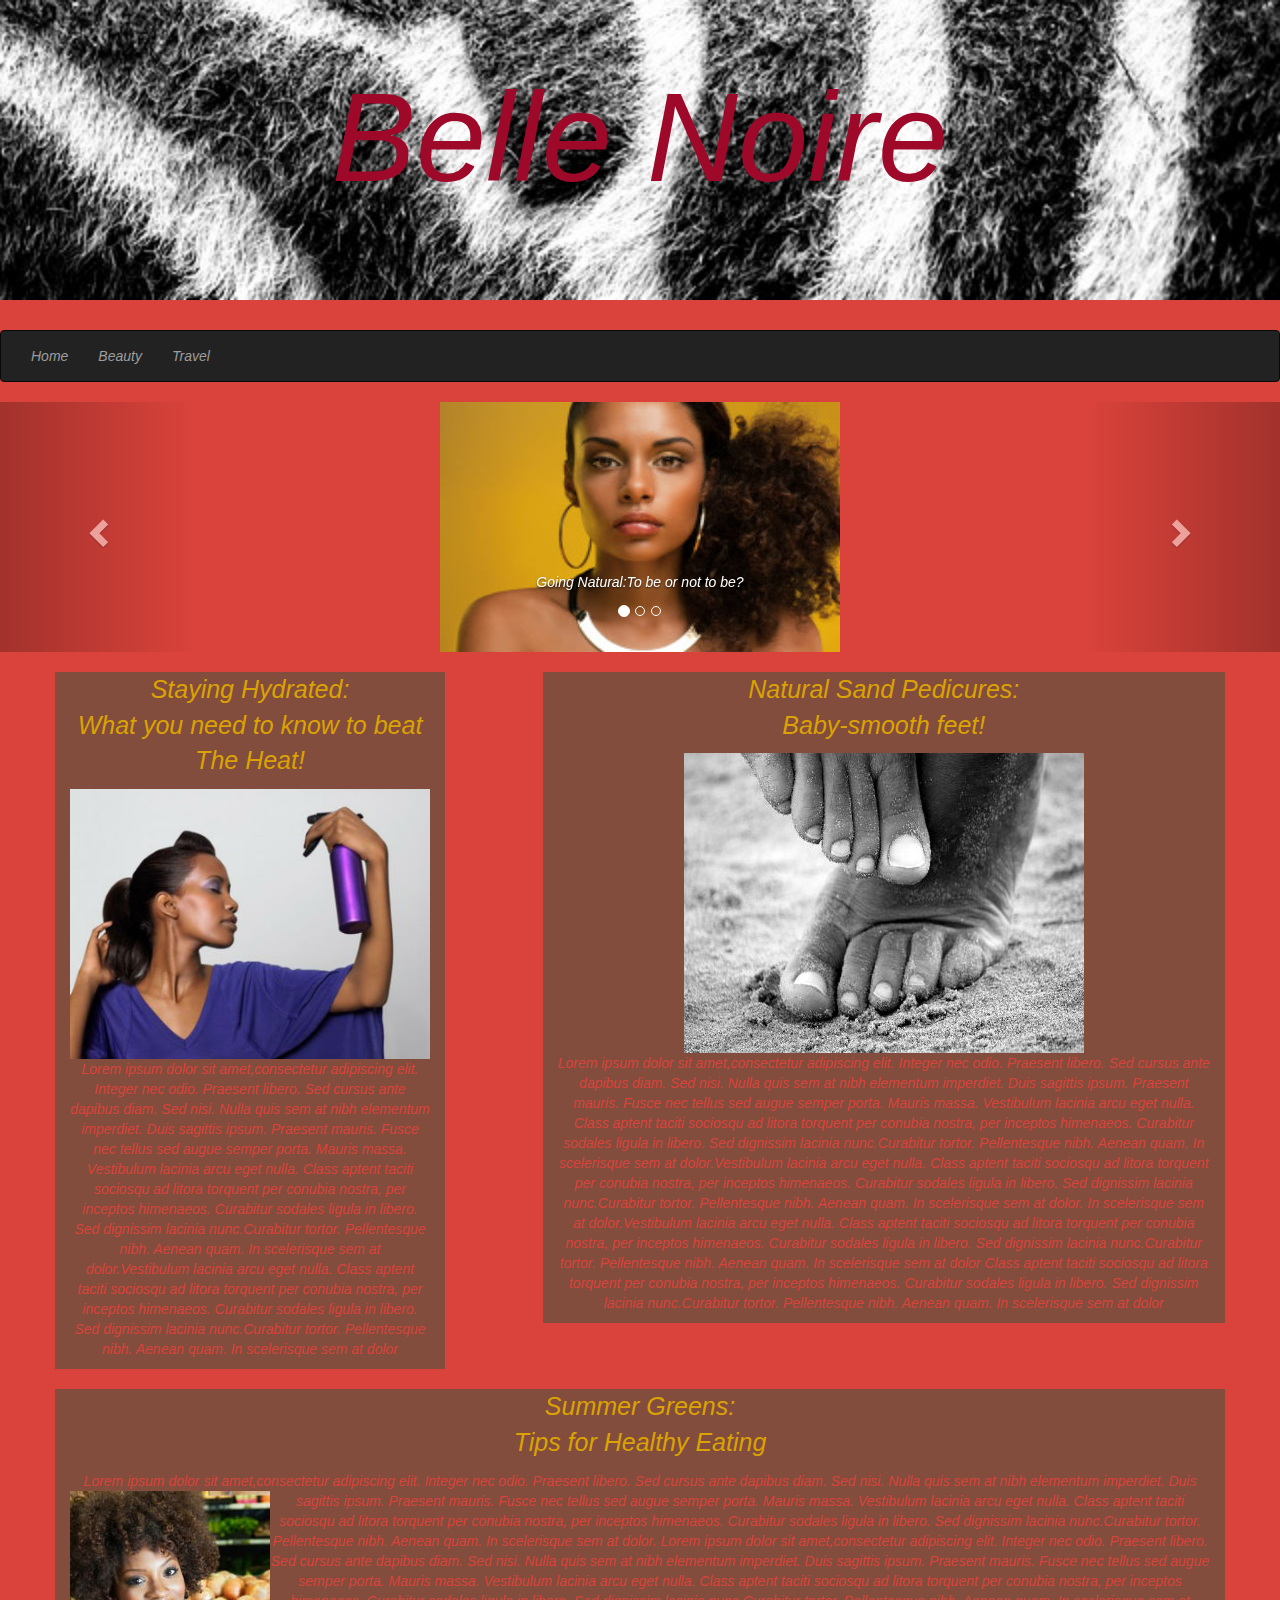
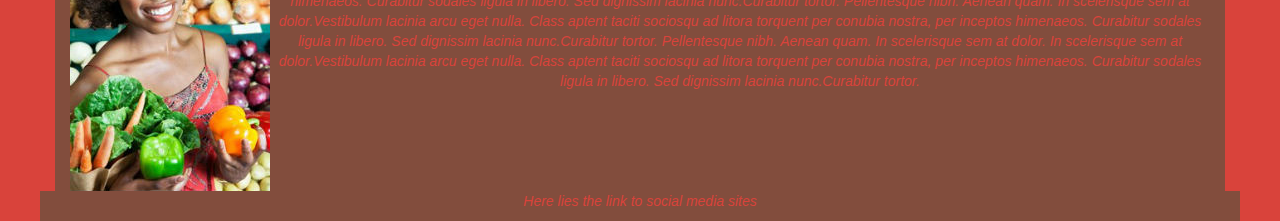
<file: index.html>
<!DOCTYPE html>
<html>
<head>
     <meta charset="utf-8"> 
     <meta http-equiv="X-UA-Compatible" content="IE=edge">
     <meta name="viewport" content="width=device-width,initial-scale=1">
     <link rel="stylesheet" href="https://maxcdn.bootstrapcdn.com/bootstrap/3.3.6/css/bootstrap.min.css">
     <link rel="stylesheet" href="One.css">
     <title></title>
</head>
<body class="Full">
     
    <div class="jumbotron"><i>Belle Noire<i></div>
    
    <nav class="navbar navbar-inverse navbar-fixed">
   <div class="navbar-header">
     <button type="button" class="navbar-toggle" data-toggle="collapse" data-target="#myNavbar">Menu</button> 
  </div>
                      
   <div class="collapse navbar-collapse" id="myNavbar">
       <ul class="nav navbar-nav">
           <li><a href="Index.html">Home</a></li>
           <li><a href="BeautyandFitness.html">Beauty</a></li>
           <li><a href="Travel.html">Travel</a></li>
       </ul>
   </div> 
  </nav>

       
       <div id="Lady" class="carousel slide" data-ride="carousel">
           
  <!-- Indicators -->
          <ol class="carousel-indicators">
             <li data-target="#Lady" data-slide-to="0" class="active"></li>
             <li data-target="#Lady" data-slide-to="1"></li>
             <li data-target="#Lady" data-slide-to="2"></li>
          </ol>


  <!-- Wrapper for slides -->
         <div class="carousel-inner">
            
          <div class="item active">
              <img src="img/C1.jpg" class="center-block" alt="C1">
              <div class="carousel-caption">
                  <p>Going Natural:To be or not to be?</p>
              </div>
           </div>
            <div class="item">
              <img src="img/C2.jpg" class="center-block" alt="C2">
              <div class="carousel-caption">
                  <p>Summer Beauty Secrets!</p>
              </div>
           </div>
           <div class="item">
              <img src="img/C3.jpg" class="center-block" alt="C3">
              <div class="carousel-caption">
                  <p>Ethiopia:8th Wonder of The World</p>
              </div>
           
          </div>
         </div>
         
      
  <!-- Left and right controls -->
  <a class="left carousel-control" href="#Lady" data-slide="prev">
    <span class="glyphicon glyphicon-chevron-left"></span>
    <span class="sr-only">Previous</span>
  </a>
  <a class="right carousel-control" href="#Lady" data-slide="next">
      
    <span class="glyphicon glyphicon-chevron-right"></span>
    <span class="sr-only">Next</span>
  </a>
  </div>

<br>

<div class="container">
    <div class="row">
        <div class="col-sm-4 Beauty"><p class="BH2">Staying Hydrated:<br>What you need to know to beat<br>The Heat!</p>
        <img src="img/H2.jpg" class="img-responsive center-block"/>
        <p>Lorem ipsum dolor sit amet,consectetur adipiscing elit. Integer nec odio. Praesent libero.
                 Sed cursus ante dapibus diam. Sed nisi. Nulla quis sem at nibh 
                 elementum imperdiet. Duis sagittis ipsum. Praesent mauris. Fusce
                 nec tellus sed augue semper porta. Mauris massa. Vestibulum lacinia 
                 arcu eget nulla. Class aptent taciti sociosqu ad litora torquent per
                 conubia nostra, per inceptos himenaeos. Curabitur sodales ligula in 
                 libero. Sed dignissim lacinia nunc.Curabitur tortor. Pellentesque 
                 nibh. Aenean quam. In scelerisque sem at dolor.Vestibulum lacinia 
                 arcu eget nulla. Class aptent taciti sociosqu ad litora torquent per
                 conubia nostra, per inceptos himenaeos. Curabitur sodales ligula in 
                 libero. Sed dignissim lacinia nunc.Curabitur tortor. Pellentesque 
                 nibh. Aenean quam. In scelerisque sem at dolor</p>
        </div>
        
        <div class="col-sm-7 col-sm-push-1 Beauty"><p class="BH2">Natural Sand Pedicures:<br>Baby-smooth feet!</p>
        <img src="img/H3.jpg" class="img-responsive center-block"/>
        <p>Lorem ipsum dolor sit amet,consectetur adipiscing elit. Integer nec odio. Praesent libero.
                 Sed cursus ante dapibus diam. Sed nisi. Nulla quis sem at nibh 
                 elementum imperdiet. Duis sagittis ipsum. Praesent mauris. Fusce
                 nec tellus sed augue semper porta. Mauris massa. Vestibulum lacinia 
                 arcu eget nulla. Class aptent taciti sociosqu ad litora torquent per
                 conubia nostra, per inceptos himenaeos. Curabitur sodales ligula in 
                 libero. Sed dignissim lacinia nunc.Curabitur tortor. Pellentesque 
                 nibh. Aenean quam. In scelerisque sem at dolor.Vestibulum lacinia 
                 arcu eget nulla. Class aptent taciti sociosqu ad litora torquent per
                 conubia nostra, per inceptos himenaeos. Curabitur sodales ligula in 
                 libero. Sed dignissim lacinia nunc.Curabitur tortor. Pellentesque 
                 nibh. Aenean quam. In scelerisque sem at dolor.
                 In scelerisque sem at dolor.Vestibulum lacinia 
                 arcu eget nulla. Class aptent taciti sociosqu ad litora torquent per
                 conubia nostra, per inceptos himenaeos. Curabitur sodales ligula in 
                 libero. Sed dignissim lacinia nunc.Curabitur tortor. Pellentesque 
                 nibh. Aenean quam. In scelerisque sem at dolor
                 Class aptent taciti sociosqu ad litora torquent per
                 conubia nostra, per inceptos himenaeos. Curabitur sodales ligula in 
                 libero. Sed dignissim lacinia nunc.Curabitur tortor. Pellentesque 
                 nibh. Aenean quam. In scelerisque sem at dolor</p>
        </div>
    </div>
  <br>  
  
    <div class="row">
        
      <div class="col-sm-12 Beauty"><p class="BH2">Summer Greens:<br>Tips for Healthy Eating</p>
        <p>Lorem ipsum dolor sit amet,consectetur adipiscing elit. Integer nec odio. Praesent libero.
                 Sed cursus ante dapibus diam. Sed nisi. Nulla quis sem at nibh 
                 elementum imperdiet. Duis sagittis ipsum. Praesent mauris. Fusce
                 nec tellus sed augue semper porta.
                 <img src="img/H1.jpg"class="img-responsive center-block" style="float:left"/>
                 Mauris massa. Vestibulum lacinia 
                 arcu eget nulla. Class aptent taciti sociosqu ad litora torquent per
                 conubia nostra, per inceptos himenaeos. Curabitur sodales ligula in 
                 libero. Sed dignissim lacinia nunc.Curabitur tortor. Pellentesque 
                 nibh. Aenean quam. In scelerisque sem at dolor.
                 Lorem ipsum dolor sit amet,consectetur adipiscing elit. Integer nec odio. Praesent libero.
                 Sed cursus ante dapibus diam. Sed nisi. Nulla quis sem at nibh 
                 elementum imperdiet. Duis sagittis ipsum. Praesent mauris. Fusce
                 nec tellus sed augue semper porta. Mauris massa. Vestibulum lacinia 
                 arcu eget nulla. Class aptent taciti sociosqu ad litora torquent per
                 conubia nostra, per inceptos himenaeos. Curabitur sodales ligula in 
                 libero. Sed dignissim lacinia nunc.Curabitur tortor. Pellentesque 
                 nibh. Aenean quam. In scelerisque sem at dolor.Vestibulum lacinia 
                 arcu eget nulla. Class aptent taciti sociosqu ad litora torquent per
                 conubia nostra, per inceptos himenaeos. Curabitur sodales ligula in 
                 libero. Sed dignissim lacinia nunc.Curabitur tortor. Pellentesque 
                 nibh. Aenean quam. In scelerisque sem at dolor.
                 In scelerisque sem at dolor.Vestibulum lacinia 
                 arcu eget nulla. Class aptent taciti sociosqu ad litora torquent per
                 conubia nostra, per inceptos himenaeos. Curabitur sodales ligula in 
                 libero. Sed dignissim lacinia nunc.Curabitur tortor.
                 </p>
        </div>
    
    
        <div class="row">
            <div class="col-sm-12 Beauty"><p>Here lies the link to social media sites</p></div>
        </div>
    
</div>

      <script src="https://ajax.googleapis.com/ajax/libs/jquery/1.11.3/jquery.min.js"></script>
    <script src="https://maxcdn.bootstrapcdn.com/bootstrap/3.3.6/js/bootstrap.min.js"></script>
</body>
</html>
</file>
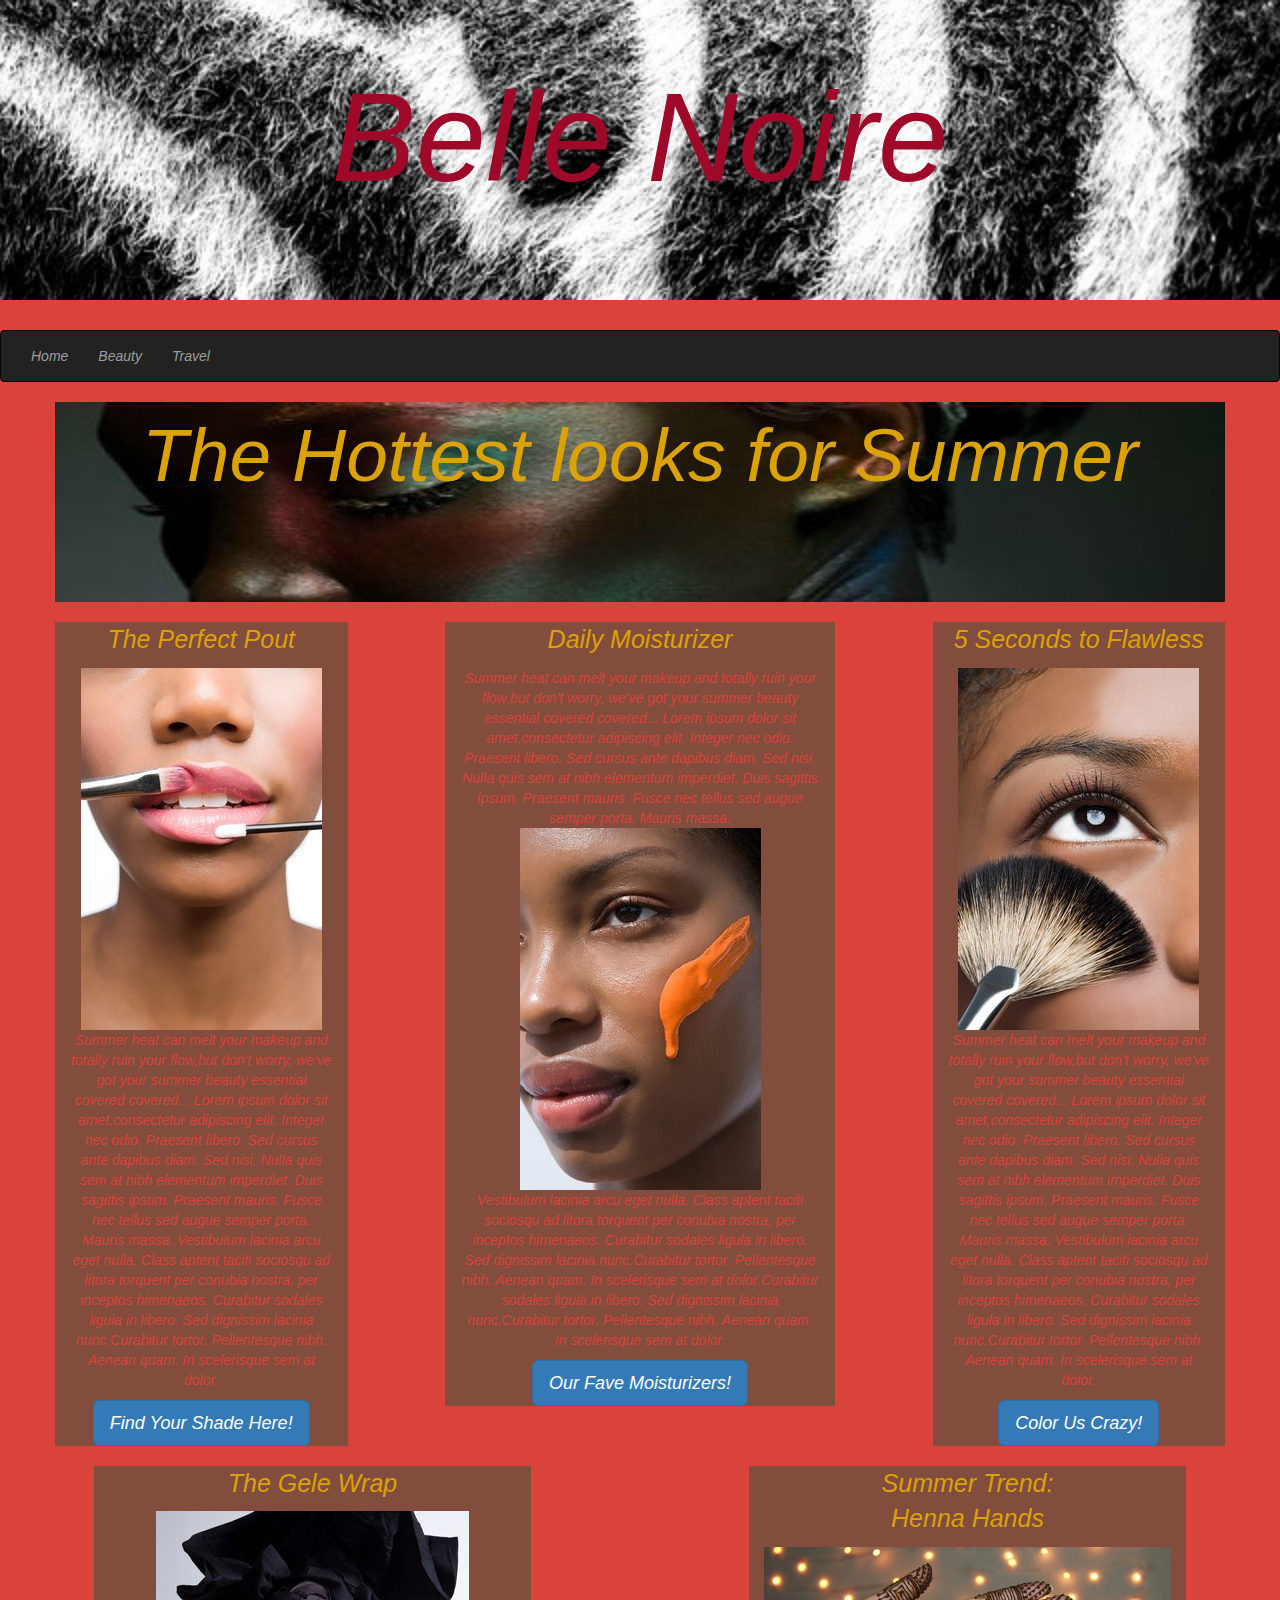
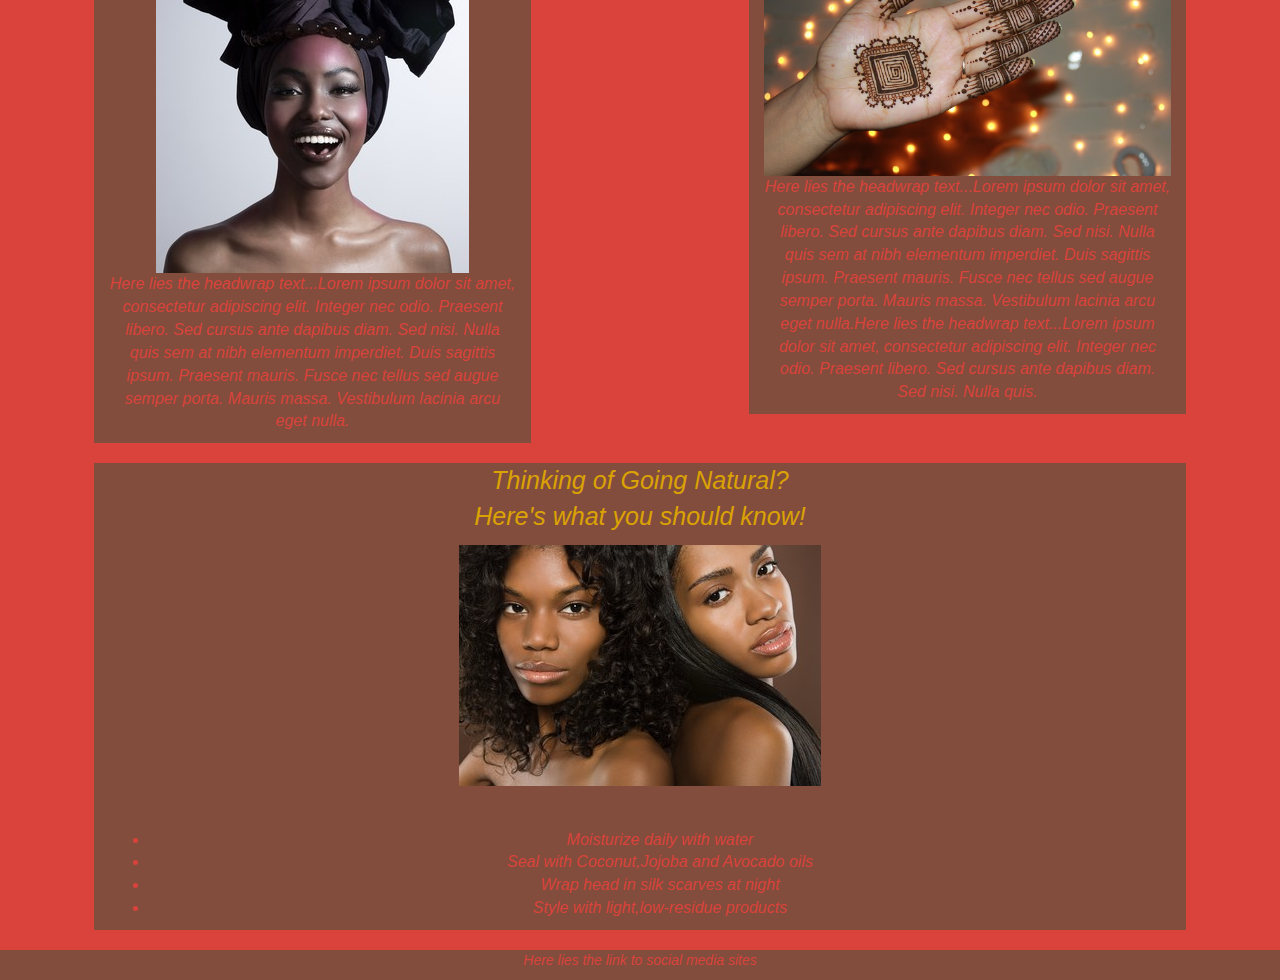
<file: BeautyandFitness.html>
<!DOCTYPE html>
<html>
<head>
     <meta charset="utf-8"> 
     <meta http-equiv="X-UA-Compatible" content="IE=edge">
     <meta name="viewport" content="width=device-width,initial-scale=1">
     <link rel="stylesheet" href="https://maxcdn.bootstrapcdn.com/bootstrap/3.3.6/css/bootstrap.min.css">
     <link rel="stylesheet" href="One.css">
     <title></title>
</head>
<body class="Full">
     
    <div class="jumbotron"><i>Belle Noire<i></div>
    
    <nav class="navbar navbar-inverse navbar-fixed">
   <div class="navbar-header">
     <button type="button" class="navbar-toggle" data-toggle="collapse" data-target="#myNavbar">Menu</button> 
  </div>
                      
   <div class="collapse navbar-collapse" id="myNavbar">
       <ul class="nav navbar-nav">
           <li><a href="Index.html">Home</a></li>
           <li><a href="BeautyandFitness.html">Beauty</a></li>
           <li><a href="Travel.html">Travel</a></li>
       </ul>
   </div> 
  </nav>
  
     <div class="container">
         
         
        <div class="row">
            <div class="col-sm-12 BeautyHead"><p id="BH1">The Hottest looks for Summer</p></div>
            
        </div>
    <br>
       
        <div class="row">
            <div class="col-sm-3 Beauty"><p class="BH2">The Perfect Pout</p>
            <img src="img/N8.jpg" class="img-responsive center-block"/>
              <p>Summer heat can melt your makeup and totally ruin your flow,but don't worry,
                 we've got your summer beauty essential covered covered...
                 Lorem ipsum dolor sit amet,consectetur adipiscing elit. Integer nec odio. Praesent libero.
                 Sed cursus ante dapibus diam. Sed nisi. Nulla quis sem at nibh 
                 elementum imperdiet. Duis sagittis ipsum. Praesent mauris. Fusce
                 nec tellus sed augue semper porta. Mauris massa. Vestibulum lacinia 
                 arcu eget nulla. Class aptent taciti sociosqu ad litora torquent per
                 conubia nostra, per inceptos himenaeos. Curabitur sodales ligula in 
                 libero. Sed dignissim lacinia nunc.Curabitur tortor. Pellentesque 
                 nibh. Aenean quam. In scelerisque sem at dolor.</p>
                 
                <!-- Button trigger modal -->
<button type="button" class="btn btn-primary btn-lg" data-toggle="modal" data-target="#myModal">
  Find Your Shade Here!
</button>

<!-- Modal -->
<div class="modal fade" id="myModal" tabindex="-1" role="dialog" aria-labelledby="myModalLabel">
  <div class="modal-dialog" role="document">
    <div class="modal-content">
      <div class="modal-header">
        <button type="button" class="close" data-dismiss="modal" aria-label="Close"><span aria-hidden="true">&times;</span></button>
        <h4 class="modal-title" id="myModalLabel">Cool Colors,Hot Lips!</h4>
      </div>
      <div class="modal-body">
        <img src="img/NN1.jpg" class="img-responsive center-block"/>
        <a href="http://www.blackupcosmetics.com/7-lips"><h2>BlackUp! Cosmetics</h2></a>
      </div>
      <div class="modal-footer">
        <button type="button" class="btn btn-default" data-dismiss="modal">Close</button>
      </div>
    </div>
  </div>
</div>
            </div>
            
            <div class="col-sm-4 col-sm-push-1 Beauty"><p class="BH2">Daily Moisturizer</p>
              <p>Summer heat can melt your makeup and totally ruin your flow,but don't worry,
                 we've got your summer beauty essential covered covered...
                 Lorem ipsum dolor sit amet,consectetur adipiscing elit. Integer nec odio. Praesent libero.
                 Sed cursus ante dapibus diam. Sed nisi. Nulla quis sem at nibh 
                 elementum imperdiet. Duis sagittis ipsum. Praesent mauris. Fusce
                 nec tellus sed augue semper porta. Mauris massa.
                 <img src="img/N12.jpg" class="img-responsive center-block"/>
                 Vestibulum lacinia 
                 arcu eget nulla. Class aptent taciti sociosqu ad litora torquent per
                 conubia nostra, per inceptos himenaeos. Curabitur sodales ligula in 
                 libero. Sed dignissim lacinia nunc.Curabitur tortor. Pellentesque 
                 nibh. Aenean quam. In scelerisque sem at dolor.Curabitur sodales ligula 
                 in libero. Sed dignissim lacinia nunc.Curabitur tortor. Pellentesque nibh.
                 Aenean quam. In scelerisque sem at dolor.</p>
                 
                  <!-- Button trigger modal -->
<button type="button" class="btn btn-primary btn-lg" data-toggle="modal" data-target="#myModalTwo">
  Our Fave Moisturizers!
</button>

<!-- Modal -->
<div class="modal fade" id="myModalTwo" tabindex="-1" role="dialog" aria-labelledby="myModalLabel">
  <div class="modal-dialog" role="document">
    <div class="modal-content">
      <div class="modal-header">
        <button type="button" class="close" data-dismiss="modal" aria-label="Close"><span aria-hidden="true">&times;</span></button>
        <h4 class="modal-title" id="myModalLabel">Banish Dry Skin!</h4>
      </div>
      <div class="modal-body">
        <img src="img/L6.jpg" class="img-responsive center-block"/>
        <a href="http://www.dermstore.com/product_Frappe+Body+Lotion_52759.htm">Carol's Daughter Frappe Body Lotion</a>
      </div>
      <div class="modal-footer">
        <button type="button" class="btn btn-default" data-dismiss="modal">Close</button>
      </div>
    </div>
  </div>
</div>
                 
            </div>
            
            <div class="col-sm-3 col-sm-push-2 Beauty"><p class="BH2">5 Seconds to Flawless</p>
            <img src="img/N7.jpg" class="img-responsive center-block"/>
              <p>Summer heat can melt your makeup and totally ruin your flow,but don't worry,
                 we've got your summer beauty essential covered covered...
                 Lorem ipsum dolor sit amet,consectetur adipiscing elit. Integer nec odio. Praesent libero.
                 Sed cursus ante dapibus diam. Sed nisi. Nulla quis sem at nibh 
                 elementum imperdiet. Duis sagittis ipsum. Praesent mauris. Fusce
                 nec tellus sed augue semper porta. Mauris massa. Vestibulum lacinia 
                 arcu eget nulla. Class aptent taciti sociosqu ad litora torquent per
                 conubia nostra, per inceptos himenaeos. Curabitur sodales ligula in 
                 libero. Sed dignissim lacinia nunc.Curabitur tortor. Pellentesque 
                 nibh. Aenean quam. In scelerisque sem at dolor.</p>
                 
                  <!-- Button trigger modal -->
<button type="button" class="btn btn-primary btn-lg" data-toggle="modal" data-target="#myModalThree">
  Color Us Crazy!
</button>

<!-- Modal -->
<div class="modal fade" id="myModalThree" tabindex="-1" role="dialog" aria-labelledby="myModalLabel">
  <div class="modal-dialog" role="document">
    <div class="modal-content">
      <div class="modal-header">
        <button type="button" class="close" data-dismiss="modal" aria-label="Close"><span aria-hidden="true">&times;</span></button>
        <h4 class="modal-title" id="myModalLabel">Great Shades for Awesome Eyes!</h4>
      </div>
      <div class="modal-body">
        <img src="img/E9.jpg" class="img-responsive center-block"/>
        <a href="http://www.feelunique.com/p/IMAN-Cote-D-Azur-Collection?utm_source=GoogleBaseUS&utm_medium=gen&curr=USD&option=28422&gclid=CK31y_39vswCFYQfhgodAhkG3g">Iman Cosmetics Eyeshadow</a>
      </div>
      <div class="modal-footer">
        <button type="button" class="btn btn-default" data-dismiss="modal">Close</button>
      </div>
    </div>
  </div>
</div>
                 
            </div>
            
            
            
            
        </div>
            
              
        </div>
    <br>
        
        <div class="row">
            <div class="col-sm-4 col-sm-push-1 Wrap"><p class="BH2">The Gele Wrap</p><img src="img/N53.jpg" class="img-responsive center-block"/>
                                                       <p>Here lies the headwrap text...Lorem ipsum dolor sit amet, 
                                                          consectetur adipiscing elit. Integer nec odio. Praesent libero.
                                                          Sed cursus ante dapibus diam. Sed nisi. Nulla quis sem at nibh 
                                                          elementum imperdiet. Duis sagittis ipsum. Praesent mauris. Fusce
                                                          nec tellus sed augue semper porta. Mauris massa. Vestibulum lacinia 
                                                          arcu eget nulla. 
                                                          </p></div>
                                                          
            <div class="col-sm-4 col-sm-push-3 Wrap"><p class="BH2">Summer Trend:<br>Henna Hands</p><img src="img/N84.jpg" class="img-responsive center-block"/>
                                                       <p>Here lies the headwrap text...Lorem ipsum dolor sit amet, 
                                                          consectetur adipiscing elit. Integer nec odio. Praesent libero.
                                                          Sed cursus ante dapibus diam. Sed nisi. Nulla quis sem at nibh 
                                                          elementum imperdiet. Duis sagittis ipsum. Praesent mauris. Fusce
                                                          nec tellus sed augue semper porta. Mauris massa. Vestibulum lacinia 
                                                          arcu eget nulla.Here lies the headwrap text...Lorem ipsum dolor sit 
                                                          amet, consectetur adipiscing elit. Integer nec odio. Praesent libero.
                                                          Sed cursus ante dapibus diam. Sed nisi. Nulla quis.
                                                          </p></div>
        
        </div>
        
        <br>
        <div class="row">
            <div class="col-sm-10 col-sm-push-1 Beauty"><p class="BH3">Thinking of Going Natural?<br>Here's what you should know!</p>
             <img src="img/N3.jpg" class="img-responsive center-block"/>
             <br>
               <ul class="BH4">
                   <br>
                   <li>Moisturize daily with water</li>   
                   <li>Seal with Coconut,Jojoba and Avocado oils</li>
                   <li>Wrap head in silk scarves at night</li>
                   <li>Style with light,low-residue products</li>
               </ul>
                    
            </div>
            
            </div>
        </div>
        <br>
        <div class="row">
            <div class="col-sm-12 Beauty"><p>Here lies the link to social media sites</p></div>
        </div>
        
        
     </div>
   <script src="https://ajax.googleapis.com/ajax/libs/jquery/1.11.3/jquery.min.js"></script>
    <script src="https://maxcdn.bootstrapcdn.com/bootstrap/3.3.6/js/bootstrap.min.js"></script>
</body>
</html>
</file>
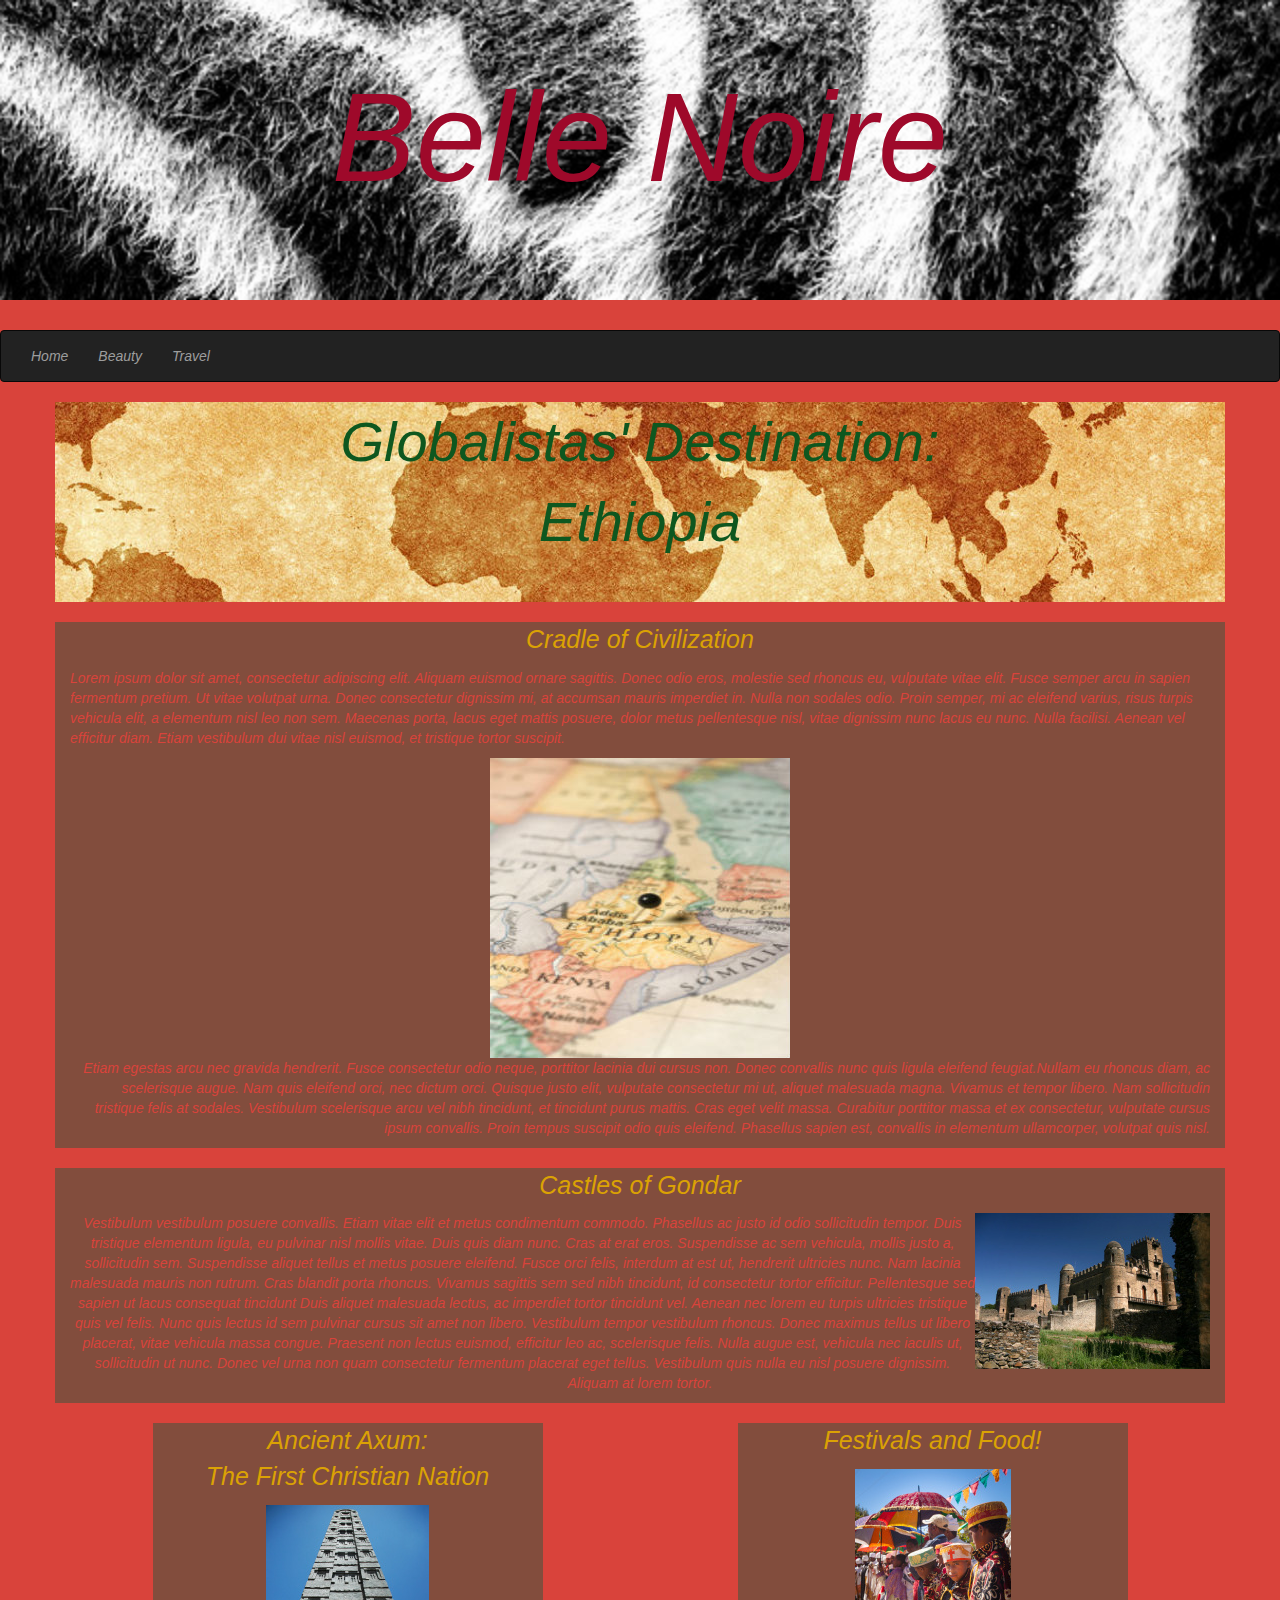
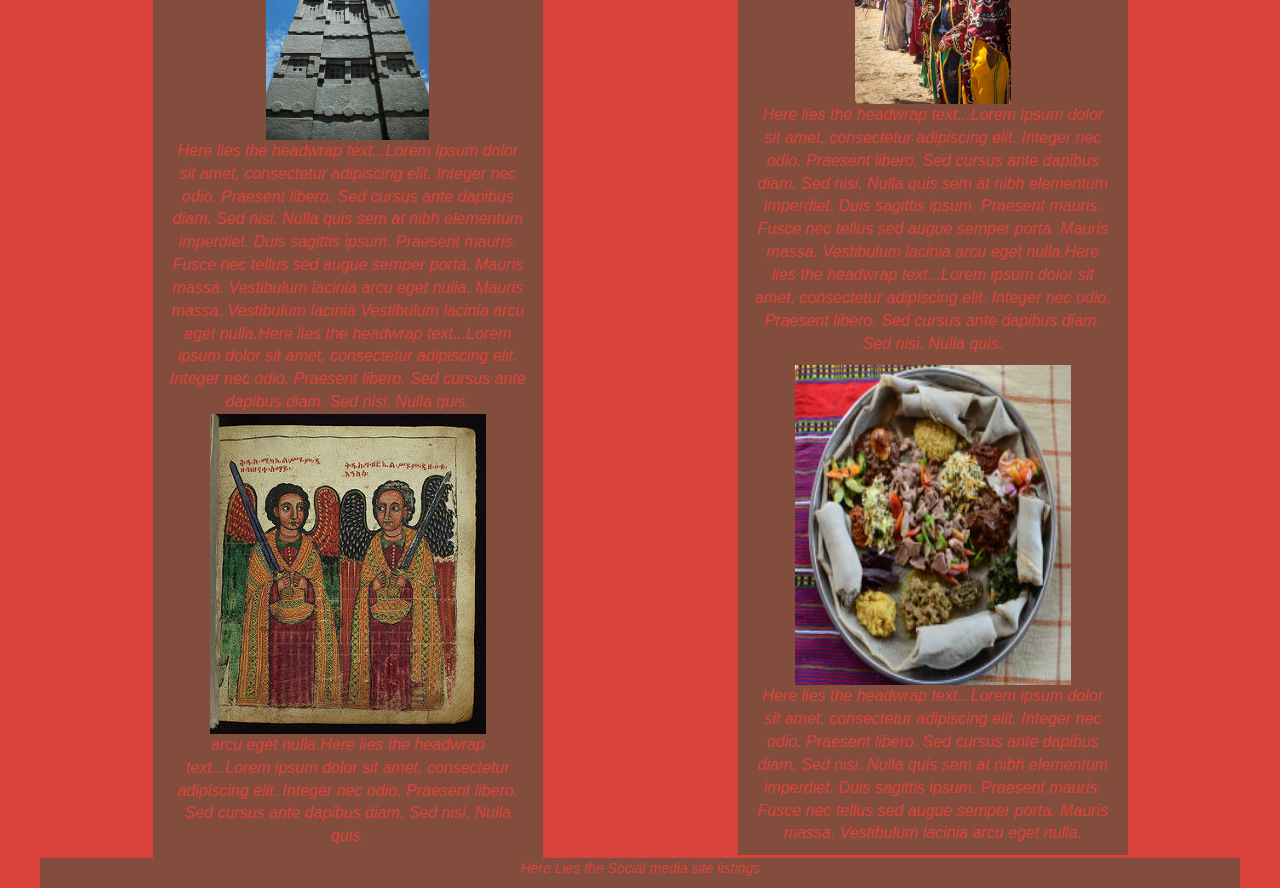
<file: Travel.html>
<!DOCTYPE html>
<html>
<head>
     <meta charset="utf-8"> 
     <meta http-equiv="X-UA-Compatible" content="IE=edge">
     <meta name="viewport" content="width=device-width,initial-scale=1">
     <link rel="stylesheet" href="https://maxcdn.bootstrapcdn.com/bootstrap/3.3.6/css/bootstrap.min.css">
     <link rel="stylesheet" href="One.css">
     <title></title>
</head>
<body class="Full">
     
    <div class="jumbotron"><i>Belle Noire<i></div>
    
    <nav class="navbar navbar-inverse navbar-fixed">
   <div class="navbar-header">
     <button type="button" class="navbar-toggle" data-toggle="collapse" data-target="#myNavbar">Menu</button> 
  </div>
                      
   <div class="collapse navbar-collapse" id="myNavbar">
       <ul class="nav navbar-nav">
           <li><a href="Index.html">Home</a></li>
           <li><a href="BeautyandFitness.html">Beauty</a></li>
           <li><a href="Travel.html">Travel</a></li>
       </ul>
   </div> 
  </nav>
    
    
    <div class="container">
         
         
        <div class="row">
            <div class="col-sm-12 TravelHead"><p>Globalistas' Destination:<br>Ethiopia</p></div>
        </div>
         <br>
          <div class="row">
            <div class="col-sm-12 Beauty"><p class="BH2">Cradle of Civilization</p>
               <p align="left">Lorem ipsum dolor sit amet, consectetur adipiscing elit. Aliquam euismod ornare sagittis. 
               Donec odio eros, molestie sed rhoncus eu, vulputate vitae elit. Fusce semper arcu in sapien 
               fermentum pretium. Ut vitae volutpat urna. Donec consectetur dignissim mi, at accumsan mauris
               imperdiet in. Nulla non sodales odio. Proin semper, mi ac eleifend varius, risus turpis vehicula
               elit, a elementum nisl leo non sem. Maecenas porta, lacus eget mattis posuere, dolor metus 
               pellentesque nisl, vitae dignissim nunc lacus eu nunc. Nulla facilisi. Aenean vel efficitur diam.
               Etiam vestibulum dui vitae nisl euismod, et tristique tortor suscipit.</p>
               <img src="img/TD.jpg" class="img-responsive center-block"/>
               <p align="right">Etiam egestas arcu nec gravida 
               hendrerit. Fusce consectetur odio neque, porttitor lacinia dui cursus non. Donec convallis nunc quis 
               ligula eleifend feugiat.Nullam eu rhoncus diam, ac scelerisque augue. Nam quis eleifend orci, 
               nec dictum orci. Quisque justo elit, vulputate consectetur mi ut, aliquet malesuada magna. 
               Vivamus et tempor libero. Nam sollicitudin tristique felis at sodales. Vestibulum scelerisque
               arcu vel nibh tincidunt, et tincidunt purus mattis. Cras eget velit massa. Curabitur porttitor
               massa et ex consectetur, vulputate cursus ipsum convallis. Proin tempus suscipit odio quis eleifend.
               Phasellus sapien est, convallis in elementum ullamcorper, volutpat quis nisl.</p>
            </div>
          </div>  
            <br>
          <div class="row">
            <div class="col-sm-12 Beauty"><p class="BH2">Castles of Gondar</p>
               <img src="img/N45.jpg" class="img-responsive" style="float:right"/>
               <p>Vestibulum vestibulum posuere convallis. Etiam vitae elit et metus condimentum commodo. 
               Phasellus ac justo id odio sollicitudin tempor. Duis tristique elementum ligula, eu pulvinar
               nisl mollis vitae. Duis quis diam nunc. Cras at erat eros. Suspendisse ac sem vehicula, 
               mollis justo a, sollicitudin sem. Suspendisse aliquet tellus et metus posuere eleifend. 
               Fusce orci felis, interdum at est ut, hendrerit ultricies nunc. Nam lacinia malesuada 
               mauris non rutrum. Cras blandit porta rhoncus. Vivamus sagittis sem sed nibh tincidunt,
               id consectetur tortor efficitur. Pellentesque sed sapien ut lacus consequat tincidunt
               Duis aliquet malesuada lectus, ac imperdiet tortor tincidunt vel. Aenean nec lorem eu 
               turpis ultricies tristique quis vel felis. Nunc quis lectus id sem pulvinar cursus sit 
               amet non libero. Vestibulum tempor vestibulum rhoncus. Donec maximus tellus ut libero 
               placerat, vitae vehicula massa congue. Praesent non lectus euismod, efficitur leo ac, 
               scelerisque felis. Nulla augue est, vehicula nec iaculis ut, sollicitudin ut nunc. 
               Donec vel urna non quam consectetur fermentum placerat eget tellus. Vestibulum quis nulla 
               eu nisl posuere dignissim. Aliquam at lorem tortor.</p>
            </div>
          </div>  
          
          <br>
        
        <div class="row">
            <div class="col-sm-4 col-sm-push-1 Wrap"><p class="BH2">Ancient Axum:<br>The First Christian Nation</p>
              <img src="img/N46.jpg" class="img-responsive center-block"/>
                                                       <p>Here lies the headwrap text...Lorem ipsum dolor sit amet, 
                                                          consectetur adipiscing elit. Integer nec odio. Praesent libero.
                                                          Sed cursus ante dapibus diam. Sed nisi. Nulla quis sem at nibh 
                                                          elementum imperdiet. Duis sagittis ipsum. Praesent mauris. Fusce
                                                          nec tellus sed augue semper porta. Mauris massa. Vestibulum lacinia 
                                                          arcu eget nulla. Mauris massa. Vestibulum lacinia Vestibulum lacinia 
                                                          arcu eget nulla.Here lies the headwrap text...Lorem ipsum dolor sit 
                                                          amet, consectetur adipiscing elit. Integer nec odio. Praesent libero. 
                                                          Sed cursus ante dapibus diam. Sed nisi. Nulla quis.
              <img src="img/TD6.jpg" class="img-responsive center-block"/>
                                                          arcu eget nulla.Here lies the headwrap text...Lorem ipsum dolor sit 
                                                          amet, consectetur adipiscing elit. Integer nec odio. Praesent libero.
                                                          Sed cursus ante dapibus diam. Sed nisi. Nulla quis.
                                                          </p></div>
                                                          
            <div class="col-sm-4 col-sm-push-3 Wrap"><p class="BH2">Festivals and Food!</p>
              <img src="img/N50.jpg" class="img-responsive center-block"/>
                                                       <p>Here lies the headwrap text...Lorem ipsum dolor sit amet, 
                                                          consectetur adipiscing elit. Integer nec odio. Praesent libero.
                                                          Sed cursus ante dapibus diam. Sed nisi. Nulla quis sem at nibh 
                                                          elementum imperdiet. Duis sagittis ipsum. Praesent mauris. Fusce
                                                          nec tellus sed augue semper porta. Mauris massa. Vestibulum lacinia 
                                                          arcu eget nulla.Here lies the headwrap text...Lorem ipsum dolor sit 
                                                          amet, consectetur adipiscing elit. Integer nec odio. Praesent libero.
                                                          Sed cursus ante dapibus diam. Sed nisi. Nulla quis.
                                                          </p>
              <img src="img/TD5.jpg" class="img-responsive center-block"/>
                                                          <p>Here lies the headwrap text...Lorem ipsum dolor sit amet, 
                                                          consectetur adipiscing elit. Integer nec odio. Praesent libero.
                                                          Sed cursus ante dapibus diam. Sed nisi. Nulla quis sem at nibh 
                                                          elementum imperdiet. Duis sagittis ipsum. Praesent mauris. Fusce
                                                          nec tellus sed augue semper porta. Mauris massa. Vestibulum lacinia 
                                                          arcu eget nulla.
                                                          </p>
        </div>
        
        <br>
        
        <div class="row">
            <div class="col-sm-12 Beauty">
                <p>Here Lies the Social media site listings</p>
            </div>
        </div>  
    </div>        
            
    <script src="https://ajax.googleapis.com/ajax/libs/jquery/1.11.3/jquery.min.js"></script>
    <script src="https://maxcdn.bootstrapcdn.com/bootstrap/3.3.6/js/bootstrap.min.js"></script>
</body>
</html>
</file>
<file: One.css>
.Full{
         background-color: #D9433B;
}

.Wrap{
         background-color:#824D3D;
         font-size:16px;
         color:#D9433B;
         text-align: center;
}

.BeautyHead{
         font-size:25px;
         color:#D9433B;
         background-color:#824D3D;
         background-image: url('img/NB1.jpg');
         background-size:cover;
         width: 100%;
         height: 200px;
}

#BH1 {
         text-align: center;
         font-size: 3em;
         color:#DBA204;
         text-align:center;
}

.BH2 {
         text-align: center;
         color:#DBA204;
         font-size: 25px;
}
.BH3{
         color:#DBA204;
         font-size: 25px;
      
}

.BH4{
         font-size:16px;
         color:#D9433B;
         text-align: center;
}

.Beauty    {
         background-color:#824D3D;
         color:#D9433B;
         text-align: center;
         
}
         
.Fitness    {
         border-style:solid;
         border-width:1px;
         border-color:black;
         background-color:#824D3D;
         
}
         
.Travel    {
         border-style:solid;
         border-width:1px;
         border-color:black;
         background-color:#824D3D;
}

.TravelHead {
         font-size:4em;
         color:#0E571F;
         background-image: url('img/WM4.jpg');
         background-size:cover;
         width: 100%;
         height: 200px;
         text-align: center;
}

.jumbotron {
    background-image: url('img/NP3.jpg');
    width: 100%;
    height: 300px;
    background-size: cover;
    color:#9E092A;
    font-size:9em;
    text-align: center;


@media only screen and (max-width: 320px) { 

body { font-size: 2em; } 

}
</file>
